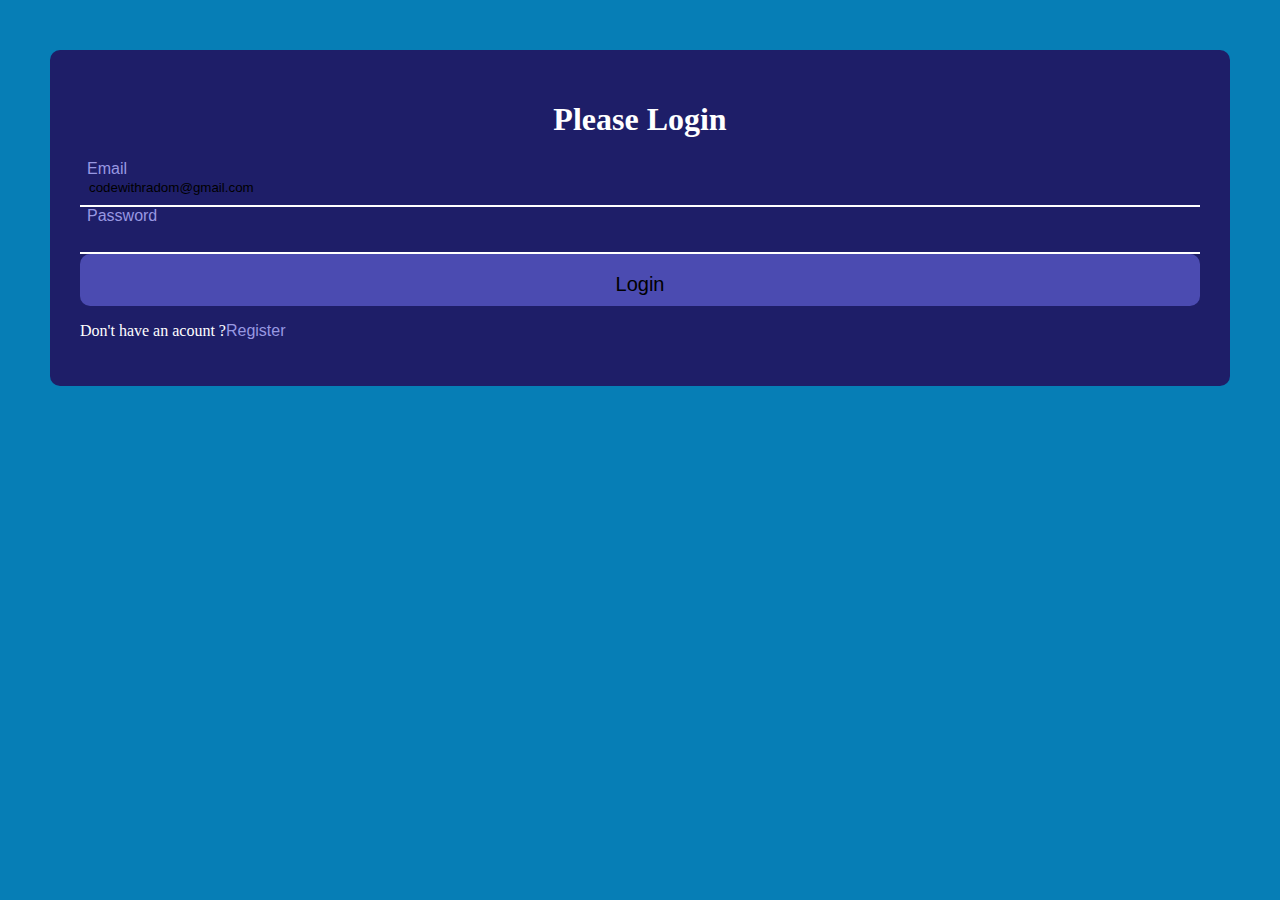
<file: CSS3/index.html>
<!DOCTYPE html>
<html lang="en">
<head>
     <meta charset="UTF-8">
     <meta http-equiv="X-UA-Compatible" content="IE=edge">
     <meta name="viewport" content="width=device-width, initial-scale=1.0">
     <title>Document</title>
     <link rel="stylesheet" href="style.css">
</head>
<body>
<form>
     <h1>Please Login</h1>
<div class="v">
     <label class="f">Email</label>
     <br><input type="email" name="mail" value="codewithradom@gmail.com">
</div>
<div class="v">
     <label class="f">Password</label>
     <br><input type="password" name="pass">
</div>
<div class="w">
     <br><input type="submit" value="Login">
</div>
<div>
     <p>Don't have an acount ?<span>Register</span></p>
</div>
</form>
</body>
</html>
</file>
<file: CSS3/style.css>
body{
     background-color: rgb(6, 126, 182);
     margin:50px;
}
.w{
     text-align: center;
     background-color: rgb(75, 75, 177);
     border-radius: 10px;
     border-bottom: 2px solid yellow;
     border: none;
}
form{
     border-radius: 10px;
     padding: 30px;
     border-width: 15px;
     border-right: 50px;
     background-color: rgb(30, 30, 104);
}
h1{
     color: white;
     text-align: center;
}
span{
     color: rgb(152, 152, 226);
     font-family: 'Gill Sans', 'Gill Sans MT', Calibri, 'Trebuchet MS', sans-serif;
}
.f{
     color: rgb(152, 152, 226);
     font-family: 'Gill Sans', 'Gill Sans MT', Calibri, 'Trebuchet MS', sans-serif;

}
p{
     color: white;
}
.v{
     box-sizing: border-box;
     border: none; 
     padding-left: 7px;
     border-bottom: 2px solid white;
}
input[type="email"],[type="password"],[type="submit"]{
     border: none;
     background: none;
     width: 250px;
     padding-bottom: 10px;
}
input[type="submit"]{
     font-size: 20px;
     font-family: 'Lucida Sans', 'Lucida Sans Regular', 'Lucida Grande', 'Lucida Sans Unicode', Geneva, Verdana, sans-serif;
}
</file>
